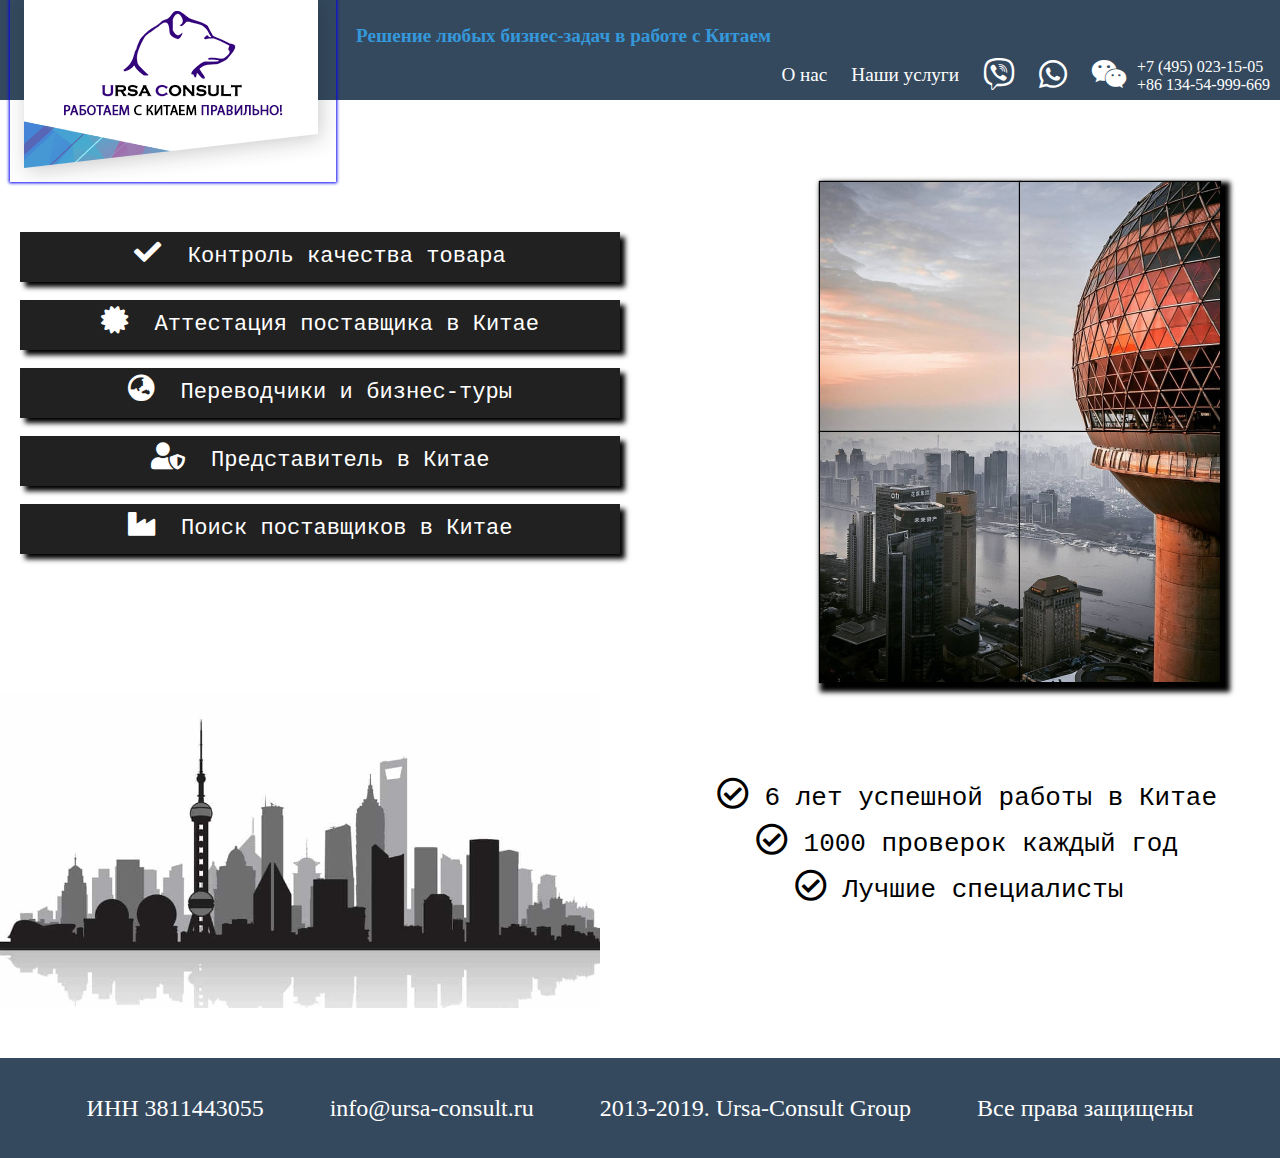
<file: index.html>
<!DOCTYPE html>
<html lang="en">
<head>
	<meta charset="UTF-8">
	<title>URSA-CONSULT | Работаем с Китаем правильно!</title>
	<meta name="viewport" content="width=device-width, initial-scale=1">
	<link rel="stylesheet" href="styleUrsa.css">
	<link rel="stylesheet" href="https://use.fontawesome.com/releases/v5.6.1/css/all.css">
	<link rel="stylesheet" href="animate.css">
	<script type="text/javascript" src="wow.min.js"></script>
	<script type="text/javascript">
		new WOW().init();
	</script>
</head>
<body>
	<header id="header">
		<a href="#"  title="На главную страницу" class="logoImg"> <img src="label.png" class="wow bounceInDown"> </a>
		<h1 id="headText">	
			Решение любых бизнес-задач в работе с Китаем
		</h1>
		<input type="checkbox" id="chk">
		<label for="chk" class="show-menu-btn">
			<i class="fas fa-ellipsis-h" id="show-menu-btnId"></i>
		</label>

		
			<div class="menu"> 
				
					<span><a href="#" class="navText" id="aboutUs">О нас</a>

				
				
					<a href="#" class="navText">Наши услуги</a>
				
					<span class="phoneNumberInBigScreen">  +7 (495) 023-15-05<br>

					+86 134-54-999-669</span>

					<a id="vb_pk" title="Viber" href="viber://chat?number=79526399114"><i class="fab fa-viber" id="viberLogo"></i></a>
					 
					<a id="vb_mb" title="Viber" href="viber://add?number=79526399114"><i class="fab fa-viber" id="viberLogo"></i></a>
					<a id="vb_pk" title="WhatApp" href="https://api.whatsapp.com/send?phone=79526399114"><i class="fab fa-whatsapp" id="viberLogo"></i></a>
					 
					<a id="vb_mb" title="WhatApp" href="https://api.whatsapp.com/send?phone=79526399114"><i class="fab fa-whatsapp" id="viberLogo"></i></a>
					<a id="vb_pk" title="WeChat" href="#"><i class="fab fa-weixin" id="viberLogo"></i></a>
					 
					<a id="vb_mb" title="WeChat" href="#"><i class="fab fa-weixin" id="viberLogo"></i></a>

					<p class="phoneNumberInSmallScreen">+7 (495) 023-15-05<br><br>

					+86 134-54-999-669</p>
						
					</span>
					
				
				<label for="chk" class="hide-menu-btn">
					<i class="fas fa-times"></i>
				</label>
			</div>

		
	</header>

	<div class="clean">
		
	</div>
	<main>
		<div class="logoImg2">
		<img src="label.png" class="wow bounceInDown" id="logoImg2ItSelf">
		<div class="mainText">
			<h2>
			Решение любых бизнес-задач 
			
			в работе с Китаем
			</h2>	
		</div>
		</div>

			<!--
			features
		-->
		<section class="features">
			<ul>
				<div class="featuresOfCompany wow fadeInLeft" ><a href="#"> <pre><i class="fas fa-check"></i>  Контроль качества товара</pre></a></div>
				<br>
				<div class="featuresOfCompany wow fadeInLeft" data-wow-delay="0.1s"><a href="#"><pre><i class="fas fa-certificate"></i>  Аттестация поставщика в Китае</pre></a></div>
				<br>
				<div class="featuresOfCompany wow fadeInLeft" data-wow-delay="0.2s"><a href="#"><pre><i class="fas fa-globe-asia"></i>  Переводчики и бизнес-туры</pre></a></div>
				<br>
				<div class="featuresOfCompany wow fadeInLeft" data-wow-delay="0.3s"><a href="#"><pre><i class="fas fa-user-shield"></i>  Представитель в Китае</pre></a></div>
				<br>
				<div class="featuresOfCompany wow fadeInLeft" data-wow-delay="0.4s"><a href="#"> <pre><i class="fas fa-industry"></i>  Поиск поставщиков в Китае</pre></a></div>

			</ul>			
		</section>

		<!--
			Photo

		-->	

		<img src="shanghai1.jpg" class="shanghaiPhoto">

		<!--
			Card block

		-->	
		 <div class="cardBox">
        <div class="card middle wow rotateInDownRight">
          <div class="front">
            <img src="image_part_001.jpg">

          </div>
          <div class="back">
            <div class="back-content backMiddle">
              <h2>Контроль качества товара</h2>
              <span>URSA-CONSULT</span>
               <h3>Наша компания имеет многолетний опыт в организации инспекции качества товаров
				</h3>
              <div class="sm">
                <a href="#">Узнать больше</a>
                
              </div>
            </div>
          </div>
        </div>
        <div class="card middle wow rotateInDownLeft">
          <div class="front">
           <img src="image_part_002.jpg">

          </div>
          <div class="back">
            <div class="back-content backMiddle">
              <h2>Поиск и аттестация поставщика</h2>
              <span>URSA-CONSULT</span>
              <h3>Проведем аттестацию предприятия в любой точке Китая по фиксированной цене 180$</h3>
              <div class="sm">
                <a href="#">Узнать больше</a>
              </div>
            </div>
          </div>
        </div>
        <div class="card middle wow rotateInUpRight">
          <div class="front">
            <img src="image_part_003.jpg">

          </div>
          <div class="back">
            <div class="back-content backMiddle">
              <h2>Представитель в Китае</h2>
              <span>URSA-CONSULT</span>
              <h3>Приступим к решению Ваших бизнес-задач в любой точке Китая в течение 24 часов</h3>
             
              <div class="sm">
                <a href="#">Узнать больше</a>
              </div>
            </div>
          </div>
        </div>
        <div class="card middle wow rotateInUpLeft">
          <div class="front">
            <img src="image_part_004.jpg">

          </div>
          <div class="back">
            <div class="back-content backMiddle">
              <h2>Переводчики  и бизнес-туры</h2>
              <span>URSA-CONSULT</span>
              <h3>Наймите профессионального переводчика китайского 
				в любой точке РФ и Китая
				от 99$ в день</h3>
              <div class="sm">
                 <a href="#">Узнать больше</a>
                
              </div>
            </div>
          </div>
        </div>
        
       

        
    </div>

	
		<!--
			sixYearsOfSuccess
		-->	

		
		<div class="clean">
		</div>
		<div class="sixYearsOfSuccess"> 
			<ul>
			 <li><pre><i class="far fa-check-circle"></i> 6 лет успешной работы в Китае</pre></li>
			 <li><pre><i class="far fa-check-circle"></i> 1000 проверок каждый год</pre></li>
			 <li><pre><i class="far fa-check-circle"></i> Лучшие специалисты </pre></li>
			
			</ul>
		</div>
		

		<img src="shanghai12.jpg" class="backgroundPhoto">
		

	</main>
	<div class="clean">
	</div>

	<footer>
		<span>
		ИНН 3811443055
		</span>   
		<span>info@ursa-consult.ru</span>  
		<span>2013-2019. Ursa-Consult Group</span> 
		<span>Все права защищены</span>
		
	</footer>
</body>
</html>
</file>
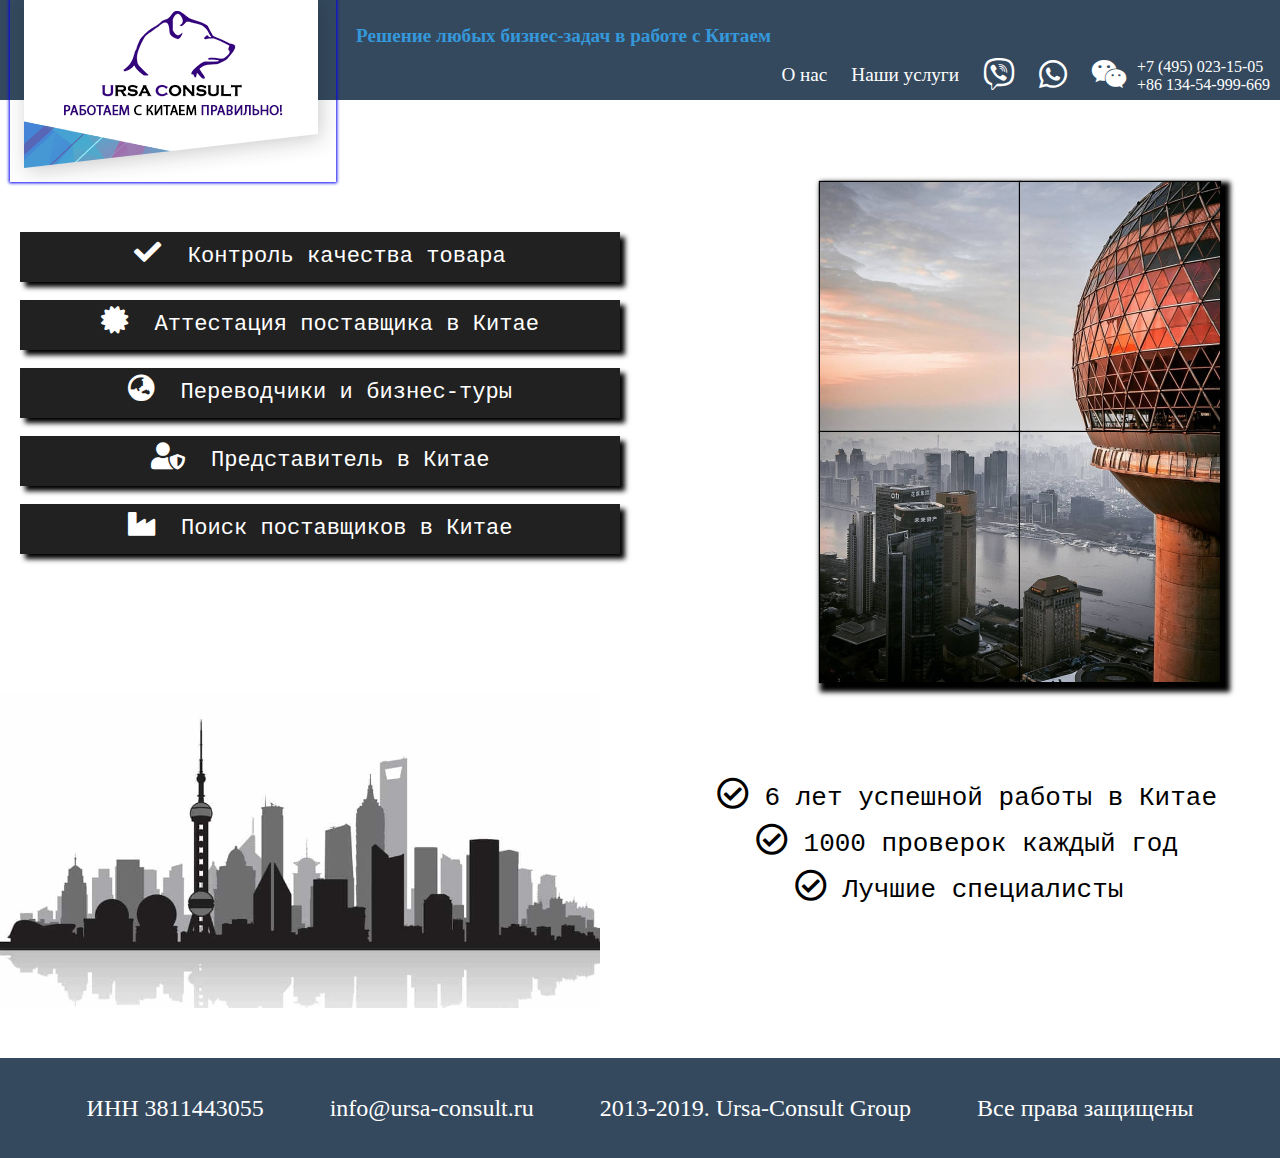
<file: Ursa.html>
<!DOCTYPE html>
<html lang="en">
<head>
	<meta charset="UTF-8">
	<title>URSA-CONSULT | Работаем с Китаем правильно!</title>
	<meta name="viewport" content="width=device-width, initial-scale=1">
	<link rel="stylesheet" href="styleUrsa.css">
	<link rel="stylesheet" href="https://use.fontawesome.com/releases/v5.6.1/css/all.css">
	<link rel="stylesheet" href="animate.css">
	<script type="text/javascript" src="wow.min.js"></script>
	<script type="text/javascript">
		new WOW().init();
	</script>
</head>
<body>
	<header id="header">
		<a href="#"  title="На главную страницу" class="logoImg"> <img src="label.png" class="wow bounceInDown"> </a>
		<h1 id="headText">	
			Решение любых бизнес-задач в работе с Китаем
		</h1>
		<input type="checkbox" id="chk">
		<label for="chk" class="show-menu-btn">
			<i class="fas fa-ellipsis-h" id="show-menu-btnId"></i>
		</label>

		
			<div class="menu"> 
				
					<span><a href="#" class="navText" id="aboutUs">О нас</a>

				
				
					<a href="#" class="navText">Наши услуги</a>
				
					<span class="phoneNumberInBigScreen">  +7 (495) 023-15-05<br>

					+86 134-54-999-669</span>

					<a id="vb_pk" title="Viber" href="viber://chat?number=79526399114"><i class="fab fa-viber" id="viberLogo"></i></a>
					 
					<a id="vb_mb" title="Viber" href="viber://add?number=79526399114"><i class="fab fa-viber" id="viberLogo"></i></a>
					<a id="vb_pk" title="WhatApp" href="https://api.whatsapp.com/send?phone=79526399114"><i class="fab fa-whatsapp" id="viberLogo"></i></a>
					 
					<a id="vb_mb" title="WhatApp" href="https://api.whatsapp.com/send?phone=79526399114"><i class="fab fa-whatsapp" id="viberLogo"></i></a>
					<a id="vb_pk" title="WeChat" href="#"><i class="fab fa-weixin" id="viberLogo"></i></a>
					 
					<a id="vb_mb" title="WeChat" href="#"><i class="fab fa-weixin" id="viberLogo"></i></a>

					<p class="phoneNumberInSmallScreen">+7 (495) 023-15-05<br><br>

					+86 134-54-999-669</p>
						
					</span>
					
				
				<label for="chk" class="hide-menu-btn">
					<i class="fas fa-times"></i>
				</label>
			</div>

		
	</header>

	<div class="clean">
		
	</div>
	<main>
		<div class="logoImg2">
		<img src="label.png" class="wow bounceInDown" id="logoImg2ItSelf">
		<div class="mainText">
			<h2>
			Решение любых бизнес-задач 
			
			в работе с Китаем
			</h2>	
		</div>
		</div>

			<!--
			features
		-->
		<section class="features">
			<ul>
				<div class="featuresOfCompany wow fadeInLeft" ><a href="#"> <pre><i class="fas fa-check"></i>  Контроль качества товара</pre></a></div>
				<br>
				<div class="featuresOfCompany wow fadeInLeft" data-wow-delay="0.1s"><a href="#"><pre><i class="fas fa-certificate"></i>  Аттестация поставщика в Китае</pre></a></div>
				<br>
				<div class="featuresOfCompany wow fadeInLeft" data-wow-delay="0.2s"><a href="#"><pre><i class="fas fa-globe-asia"></i>  Переводчики и бизнес-туры</pre></a></div>
				<br>
				<div class="featuresOfCompany wow fadeInLeft" data-wow-delay="0.3s"><a href="#"><pre><i class="fas fa-user-shield"></i>  Представитель в Китае</pre></a></div>
				<br>
				<div class="featuresOfCompany wow fadeInLeft" data-wow-delay="0.4s"><a href="#"> <pre><i class="fas fa-industry"></i>  Поиск поставщиков в Китае</pre></a></div>

			</ul>			
		</section>

		<!--
			Photo

		-->	

		<img src="shanghai1.jpg" class="shanghaiPhoto">

		<!--
			Card block

		-->	
		 <div class="cardBox">
        <div class="card middle wow rotateInDownRight">
          <div class="front">
            <img src="image_part_001.jpg">

          </div>
          <div class="back">
            <div class="back-content backMiddle">
              <h2>Контроль качества товара</h2>
              <span>URSA-CONSULT</span>
               <h3>Наша компания имеет многолетний опыт в организации инспекции качества товаров
				</h3>
              <div class="sm">
                <a href="#">Узнать больше</a>
                
              </div>
            </div>
          </div>
        </div>
        <div class="card middle wow rotateInDownLeft">
          <div class="front">
           <img src="image_part_002.jpg">

          </div>
          <div class="back">
            <div class="back-content backMiddle">
              <h2>Поиск и аттестация поставщика</h2>
              <span>URSA-CONSULT</span>
              <h3>Проведем аттестацию предприятия в любой точке Китая по фиксированной цене 180$</h3>
              <div class="sm">
                <a href="#">Узнать больше</a>
              </div>
            </div>
          </div>
        </div>
        <div class="card middle wow rotateInUpRight">
          <div class="front">
            <img src="image_part_003.jpg">

          </div>
          <div class="back">
            <div class="back-content backMiddle">
              <h2>Представитель в Китае</h2>
              <span>URSA-CONSULT</span>
              <h3>Приступим к решению Ваших бизнес-задач в любой точке Китая в течение 24 часов</h3>
             
              <div class="sm">
                <a href="#">Узнать больше</a>
              </div>
            </div>
          </div>
        </div>
        <div class="card middle wow rotateInUpLeft">
          <div class="front">
            <img src="image_part_004.jpg">

          </div>
          <div class="back">
            <div class="back-content backMiddle">
              <h2>Переводчики  и бизнес-туры</h2>
              <span>URSA-CONSULT</span>
              <h3>Наймите профессионального переводчика китайского 
				в любой точке РФ и Китая
				от 99$ в день</h3>
              <div class="sm">
                 <a href="#">Узнать больше</a>
                
              </div>
            </div>
          </div>
        </div>
        
       

        
    </div>

	
		<!--
			sixYearsOfSuccess
		-->	

		
		<div class="clean">
		</div>
		<div class="sixYearsOfSuccess"> 
			<ul>
			 <li><pre><i class="far fa-check-circle"></i> 6 лет успешной работы в Китае</pre></li>
			 <li><pre><i class="far fa-check-circle"></i> 1000 проверок каждый год</pre></li>
			 <li><pre><i class="far fa-check-circle"></i> Лучшие специалисты </pre></li>
			
			</ul>
		</div>
		

		<img src="shanghai12.jpg" class="backgroundPhoto">
		

	</main>
	<div class="clean">
	</div>

	<footer>
		<span>
		ИНН 3811443055
		</span>   
		<span>info@ursa-consult.ru</span>  
		<span>2013-2019. Ursa-Consult Group</span> 
		<span>Все права защищены</span>
		
	</footer>
</body>
</html>
</file>
<file: styleUrsa.css>
*{
	margin: 0 auto;
	padding: 0;
	max-width: 1360px
}
body{
	

}
.clean{
	clear: both;
}
.logoImg2 {
	margin: 0px auto;

	width:326px;
    height:198px;

    box-shadow: 0 0 5px 4px;
    display: none;

}



#logoImg2ItSelf {
	padding-top: 16px;
	padding-left: 85px;
	width: 173px;
	
	
}



#header {
	height: 100px;
	background: #34495e;
}
@media screen and (max-width: 600px){
	.logoImg {
		
	display: none ;
	}
	.logoImg2{
	display: block;
	} 
	#header {
	height: 80px;
	
	}	

}


#header img{
	margin-left: 10px;
	margin-right: 20px;
	transition: 0.4s;
	float: left;
	box-shadow: 0 0 3px 1px ;
}
#header img:hover{
	box-shadow: 0 0 3px 1px  #1f17ef;

}

#headText {
	padding-top: 25px;
	padding-left: 50px;
	font-size: 120%;
	transition: 0.4s;
	color: white;

}
#headText:hover{
	color:#3498db;
}

.menu {
		float: right;
		position: relative;
		bottom: 29px;
		right: 10px;
		transition: 0.4s;

	}
	.menu a{
		color: #fff;
		text-decoration: uppercase;
		text-decoration: none;
		padding: 0 10px;
		transition: 0.4s; 
	}
	#viberLogo {
		font-size: 200%;
	}
	
	.show-menu-btn,.hide-menu-btn
	{
		transition: 0.4s;
		font-size: 30px;
		cursor: pointer;
		display: none;
	}
	.show-menu-btn
	{
	float: right;
	}
	.show-menu-btn i{
  line-height: 100px;
}
	.menu a:hover,
	.show-menu-btn:hover,
	.hide-menu-btn:hover
	 {
		color:#3498db;
		font-size: 130%;
	}
	#chk {
		position: absolute;
		visibility: hidden;
		z-index: -1111;
	}
	.phoneNumberInSmallScreen {
		display: none;

	}
	.phoneNumberInBigScreen {
		color: white;
		display: block;
		float: right;
		transition: 0.4s;
		
	}
	.phoneNumberInBigScreen:hover {
		font-size: 110%;
	}
	
	.navText{
		position: relative;
		bottom: 5px;
		font-size: 120%;
		transition: 0.5s;
	}

	#vb_mb
	{
	display:none
	}

	

	
	
	
	@media screen and (max-width: 1285px){
		.menu {
		
		padding-top: 40px ;
	}

}

	

		
	@media screen and (max-width: 900px) {
		#headText{
			display: none;
		}
		.phoneNumberInSmallScreen {
			color: white;
			transition:0.4s;
		}
		.phoneNumberInSmallScreen:hover{
			color:#3498db
		}
		.show-menu-btn,.hide-menu-btn {
			display: block;
			color: white;
		}
		.menu {
			
			width: 100%;
			height: 100vh;
			background: #333;
			right: -100%;
			position: fixed;
			top: 0;
			text-align: center;
			padding: 80px 0;
			line-height: normal;
			transition: 0.7s;
		}
		
		.menu a {
			display: block;
			padding: 20px;
		}
		.menu p {
		display: block;



	}

	.phoneNumberInBigScreen {
		display: none;
	}
		.icons{
			display: block;
			padding: 20px;
		}

		#show-menu-btnId {
			position: relative;
			
			right: 35px;

			
			


		}
		main p {
			display: block;
		}


		
		.hide-menu-btn 
		{
			position: absolute;
			top: 40px;
			right: 40px;
		}
		#chk:checked ~ .menu{
	    right: 0;

	 	}
	 	





	#vb_pk{display:none}
	#vb_mb{display:block}


	}

/*
main text
*/
.mainText
{
	display: none;

}

@media (max-width: 900px){
	.mainText
{
	display: block; 
	text-align: center;
	font-size: 90%;
	padding: 10px 1px;
	
}
}

/*

card block
*/

.cardBox {
  width: 400px;
  height: 500px;
  background-color: #f1f1f1;
  float: right;
  margin: 0px 60px 10px 10px;
  box-shadow: 5px 5px 5px 5px;

}

.middle{
  position: relative;

  float: left;
  margin: 0px;

  
}

.backMiddle
{
  position: relative;
  float: left;
  margin: 0px;


  
}

.card{
  cursor: pointer;
  width: 200px;
  height: 250px;
}
.card:hover{
	cursor: crosshair;
}
.front,.back{
  width: 100%;
  height: 100%;
  overflow: hidden;
  backface-visibility: hidden;
  position: absolute;
  transition: transform .6s linear;
  box-shadow:  0 0 1px 1px;
}
.front img{
  height: 100%;

}
.front-content {
  height: 100%;
  background: #f1f1f1;
  
  
  color: #2c3e50;
  

}

.textInFront {
  text-align: center;
  width: 100%;
  padding-top: 100px;

}
.front{
  transform: perspective(600px) rotateY(0deg);
}
.back{
  background: #f1f1f1;
  transform: perspective(600px) rotateY(180deg);
}
.back-content{
  margin-top: 10px;
  margin-left: 0px;
  color: #2c3e50;
  text-align: center;
  width: 100%;
}
.back-content h2{
	padding: 3px 0;
}
.back-content h3{
	padding: 3px 0 0 0;
	font-size: 100%;
}
.sm{
  margin: 20px 0;
}
.sm a{
  display: inline-flex;
  
  justify-content: center;
  align-items: center;
  color: #2c3e50;
  font-size: 18px;

  transition: 0.4s;
  
}
.sm a:hover{
  background: #2c3e50;
  color: white;
}
.card:hover > .front{
  transform: perspective(600px) rotateY(-180deg);
}
.card:hover > .back{
  transform: perspective(600px) rotateY(0deg);
}
@media (max-width: 1100px){
	.cardBox{
		margin-top: 50px;
		margin-right: 40px;
		width: 200px;
		height: 250px;
}
	.card{
		
		width: 100px;
		height: 125px;
}
	.back-content{
	  margin-top: 10px;
	  margin-left: 0px;
	  color: #2c3e50;
	  text-align: center;
	  width: 100%;
	  font-size: 50%;
	}
	.back-content h2{
		padding: 3px 0;
	}
	.back-content h3{
		
		display: none;
	}
	.sm{
	  margin: 20px 0;
	}
	.sm a{
	  display: inline-flex;
	  
	  justify-content: center;
	  align-items: center;
	  color: #2c3e50;
	  font-size: 14px;

	  transition: 0.4s;
	  
	}

}




@media (max-width: 900px){
	.cardBox{
		display: none;}



	

.sm{
  margin: 20px 0;
}
.sm a{
  display: inline-flex;
  
  justify-content: center;
  align-items: center;
  color: #2c3e50;
  font-size: 18px;

  transition: 0.4s;
  
}
	

}

/*
Photo of Shanghai
*/
@media (min-width: 900px){
	.shanghaiPhoto{
		display: none;

	}

}

@media (max-width: 900px) {
   
	.shanghaiPhoto {display: block;
		width: 300px;
		float: right;
		margin: 50px 40px 50px 10px;
		border-radius: 5%;
		box-shadow: 5px 5px 5px;
	}
}
@media (max-width: 760px) {
	.shanghaiPhoto {
		width: 300px;
		float: left;
		margin: 50px 60px 50px 60px;
	}
}

/*
sixYearsOfSuccess
*/

.sixYearsOfSuccess {
	float: right;
	
	font-size: 200%;
	margin: 50px 30px 40px 20px;
	padding: 30px;
	text-align: center;
	

}
.sixYearsOfSuccess li{
	list-style-type: none;
	padding: 5px 3px;
}


@media (max-width: 970px){
	.sixYearsOfSuccess
{	font-size: 130%;
	margin: 40px auto;

}
}

@media (max-width: 700px){
	.sixYearsOfSuccess
{	font-size: 180%;
	float: left;
	margin: 40px auto;

}
}


/*
features
*/
.features{
	float: left;
	margin: 50px 4px 30px 20px;
}
.featuresOfCompany {
	
	width: 700px;
	height: 50px;
	background-color: #212121;


	text-align: center;
	line-height: 50px;
	box-shadow: 5px 5px 5px;
	transition: 0.7s;


}
.featuresOfCompany:hover{
	padding-left: 20px;
}
.featuresOfCompany a{
	text-decoration: none;
	color: white;
	font-size: 170%;

}




@media (max-width: 1285px){
	.featuresOfCompany {
		width: 600px;
	}
}

@media (max-width: 1185px){
	.featuresOfCompany {
		width: 600px;
	}
}
@media (max-width: 1085px){
	.featuresOfCompany {
		width: 550px;
	}
}

@media (max-width: 985px){
	.featuresOfCompany {
		width: 500px;
		font-size: 80%;
	}
}


@media (max-width: 900px){
	.featuresOfCompany {
		width: 380px;
		font-size: 80%;
	}
	.a
}



/*

footer
*/

footer {
	margin-top: 50px;
	height: 100px;
	background-color: #34495e;
	text-align: center;
	line-height: 100px;
	color: white;
	font-size: 150%;

}
footer span{
	margin-left: 30px;
	margin-right: 30px;
}

@media (max-width: 1400px){
	footer span{
		font-size: 100%;
	}
}
@media (max-width: 1200px){
	footer span{
		font-size: 70%;
		margin-left: 5px;
		margin-right: 5px;
	}
}

@media (max-width: 800px){
	footer span{
		font-size: 45%;
		margin-left: 5px;
		margin-right: 5px;
	}
}

/*
backgroundPhoto
*/
.backgroundPhoto {
	width: 600px;
	float: left;

}
@media (max-width: 1200px){
	.backgroundPhoto{
		width: 400px;

		margin: 20px 5px 20px 20px;
	}
}

@media (max-width: 1000px){
	.backgroundPhoto{
		width: 300px;

		margin: 40px 10px 40px 50px;
	}
}
@media (max-width: 600px){
	.backgroundPhoto{
		width: 400px;

		margin: 0 20px;
	}
}
</file>
